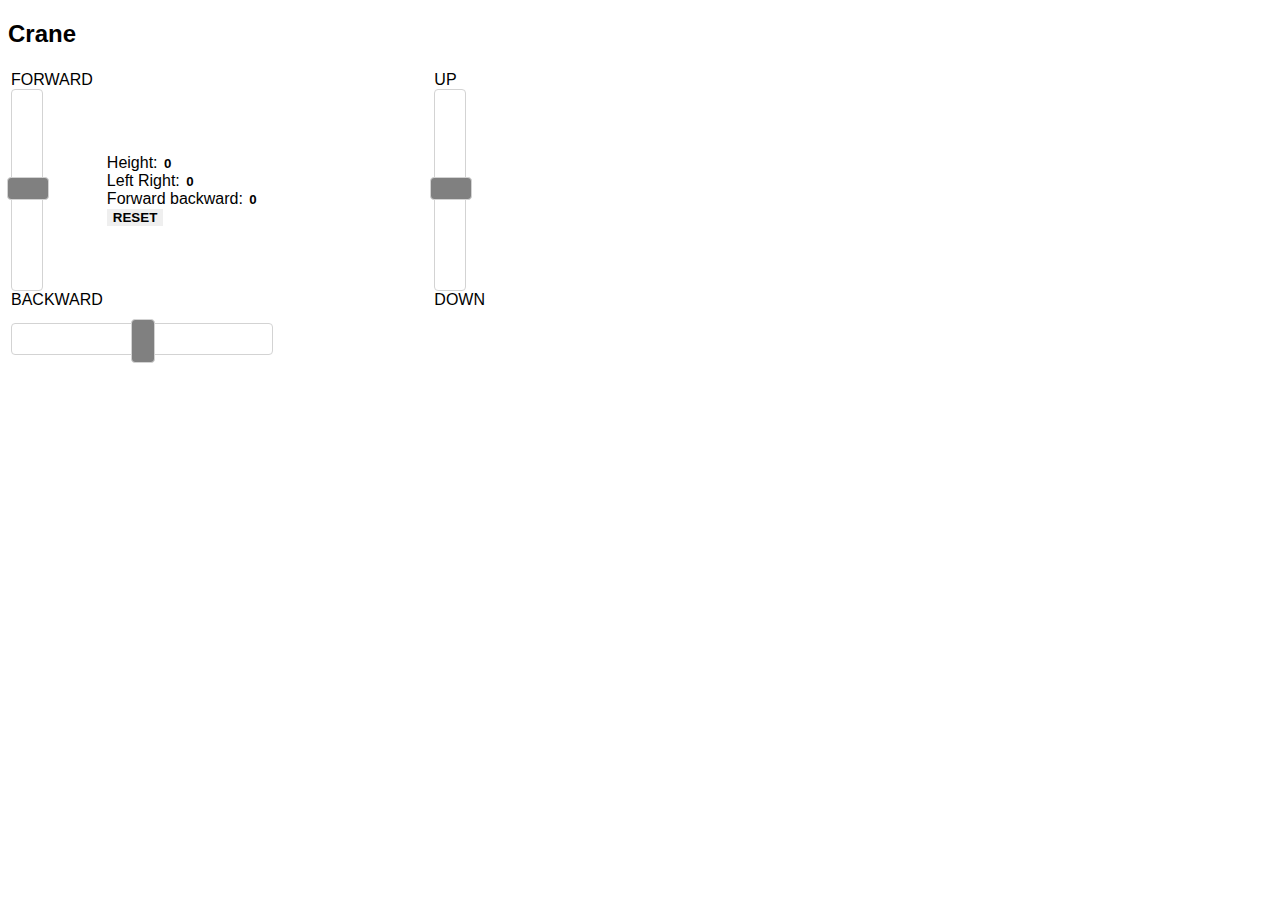
<file: public_html/index.html>
<!DOCTYPE html>
<html>
    <head>
        <title>Controllers</title>
        <meta charset="UTF-8">
        <meta http-equiv="X-UA-Compatible" content="IE=edge">
        <meta name="viewport" content="width=device-width, initial-scale=1.0">
        <style>.hide{display:none;}</style>
        <script type="text/javascript">
            function iJS(a, b) {
                var c = document.createElement("script");
                c.src = a, c.async = !0, c.onreadystatechange = c.onload = function () {
                    "undefined" != typeof b && b()
                }, document.querySelector("head").appendChild(c);
            }
        </script>
    </head>
    <body onload="iJS('pages/crane/main.js')">
        <div id="mainContent"></div>
    </body>
</html>
</file>
